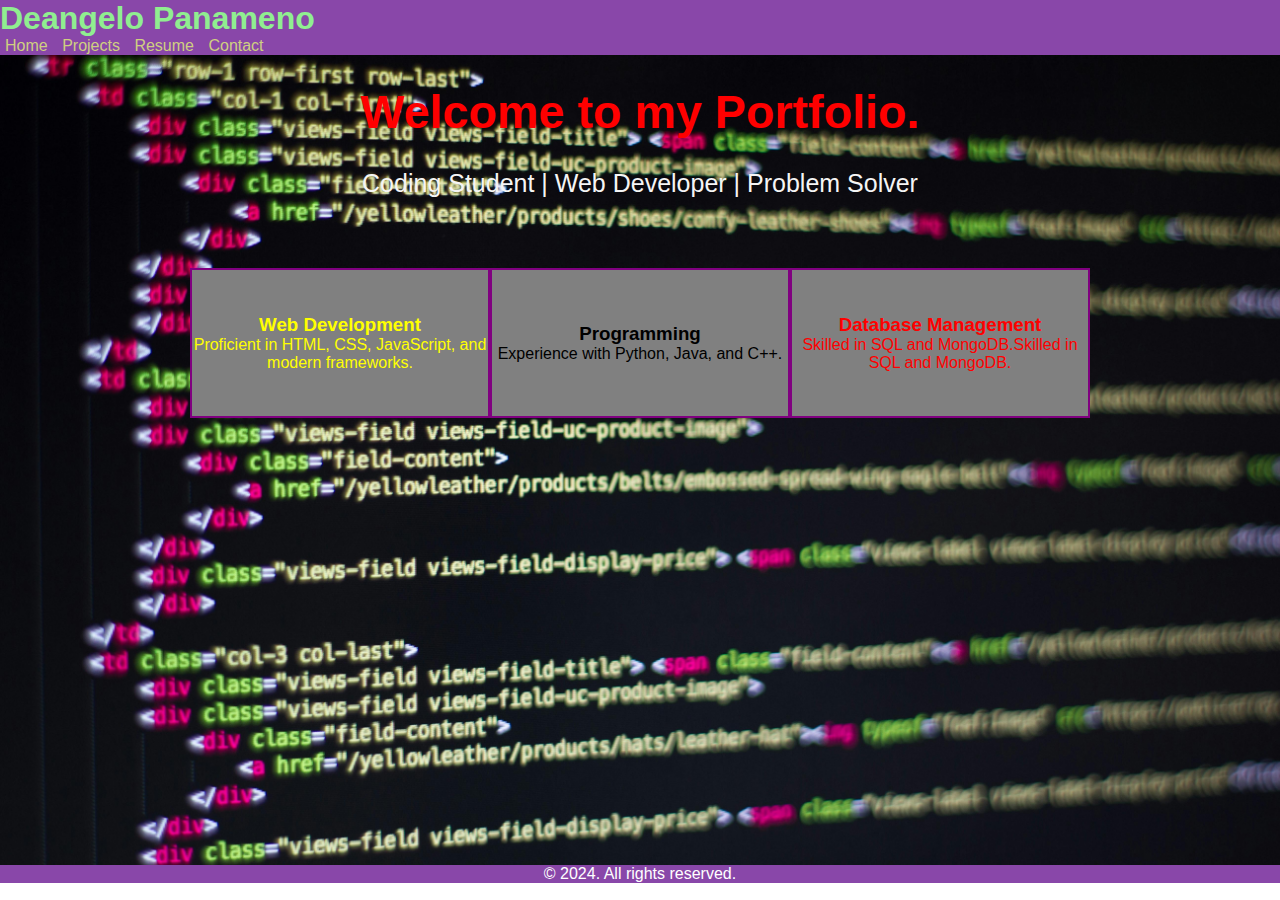
<file: index.html>
<!DOCTYPE html>
<html lang="en">
<head>
    <meta charset="UTF-8">
    <meta http-equiv="X-UA-Compatible" content="IE=edge">
    <meta name="viewport" content="width=device-width, initial-scale=1.0">
    <title>Home page</title>
    <link rel="stylesheet" a href="port.css">
</head>
<body>
    <header>
        <h1>Deangelo Panameno</h1>
        
        <a href="Home.html">Home</a>
        <a href="Projects.html">Projects</a>
        <a href="Resume1.html">Resume</a>
        <a href="Contact.html">Contact</a>
     
    </header>


    <div class="hero">
        <h2>Welcome to my Portfolio.</h2>
        <p>Coding Student | Web Developer | Problem Solver</p>
  
        <div class="cards">
      
          <div class="web">
            <h3><b>Web Development</b></h3>
            <p>Proficient in HTML, CSS, JavaScript, and modern frameworks.</p>
          </div>
  
          <div class="Pro">
            <h3><b>Programming</b></h3>
            <p>Experience with Python, Java, and C++.</p>
          </div>
  
          <div class="Data">
            <h3><b>Database Management</b></h3>
            <p>Skilled in SQL and MongoDB.Skilled in SQL and MongoDB.</p>
          </div>
        </div>
      </div>


   <footer>
    © 2024. All rights reserved.
   </footer>
</body>
</html>
</file>
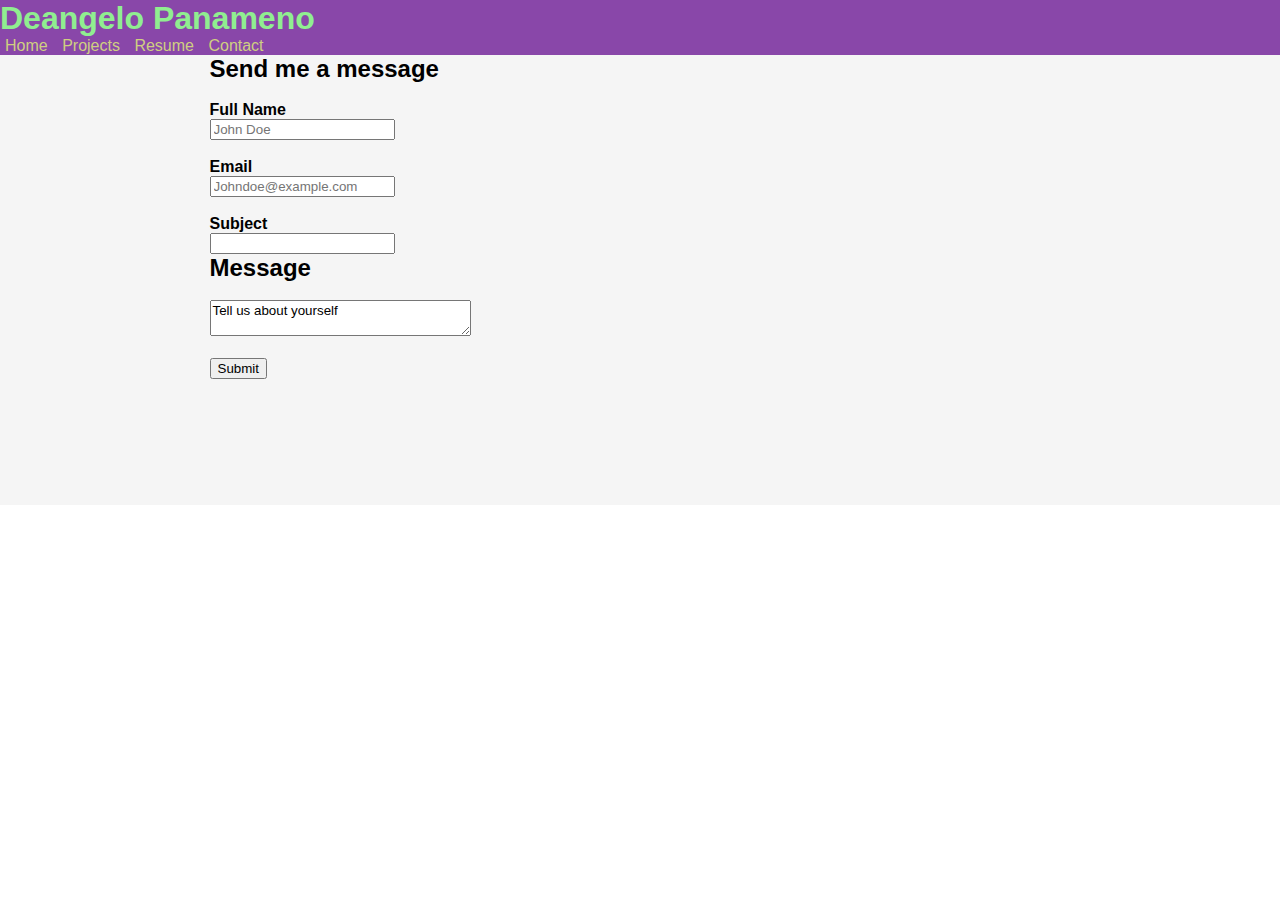
<file: Contact.html>
<!DOCTYPE html>
<html lang="en">
<head>
    <meta charset="UTF-8">
    <meta http-equiv="X-UA-Compatible" content="IE=edge">
    <meta name="viewport" content="width=device-width, initial-scale=1.0">
    <title>Contact</title>
    <link rel="stylesheet" a href="contact.css">
</head>
<body>
    <header>
        <h1>Deangelo Panameno</h1>
        <a href="Home.html">Home</a>
        <a href="Projects.html">Projects</a>
        <a href="Resume1.html">Resume</a>
        <a href="Contact.html">Contact</a>
    </header>

    <div class="contact">
        <form>
    <h2>Send me a message</h2>
    <br>
    <label for="Fname"><b>Full Name</b></label>
            <br>
        <input type="text" id="fname" placeholder="John Doe" required>
        <br>
        <br>
        <label for="addr"><b>Email</b></label>
        <br>
        <input type="text" id="addr" placeholder="Johndoe@example.com" required>
        <br>
        <br>
        <label for="pass"><b>Subject</b></label>
        <br>
        <input type="text" id="pass" required>
            <br>
        <h2>Message</h2>
        <br>
        <textarea name="bio" row="30" cols="30">Tell us about yourself</textarea>
        <br>
        <br>
        <button type="submit" form="form1" value="Submit">Submit</button>
            </form>
        
        <iframe src="https://www.google.com/maps/embed?pb=!1m18!1m12!1m3!1d3325.670925339759!2d-112.29541422400197!3d33.5359404733557!2m3!1f0!2f0!3f0!3m2!1i1024!2i768!4f13.1!3m3!1m2!1s0x872b4104080e38d9%3A0x1fbd2919e78fa444!2sWest-MEC%20-%20Central%20Campus!5e0!3m2!1sen!2sus!4v1734654071367!5m2!1sen!2sus" width="600" height="450" style="border:0;" allowfullscreen="" loading="lazy" referrerpolicy="no-referrer-when-downgrade">Here I am.</iframe>
        </div>
</body>
</html>
</file>
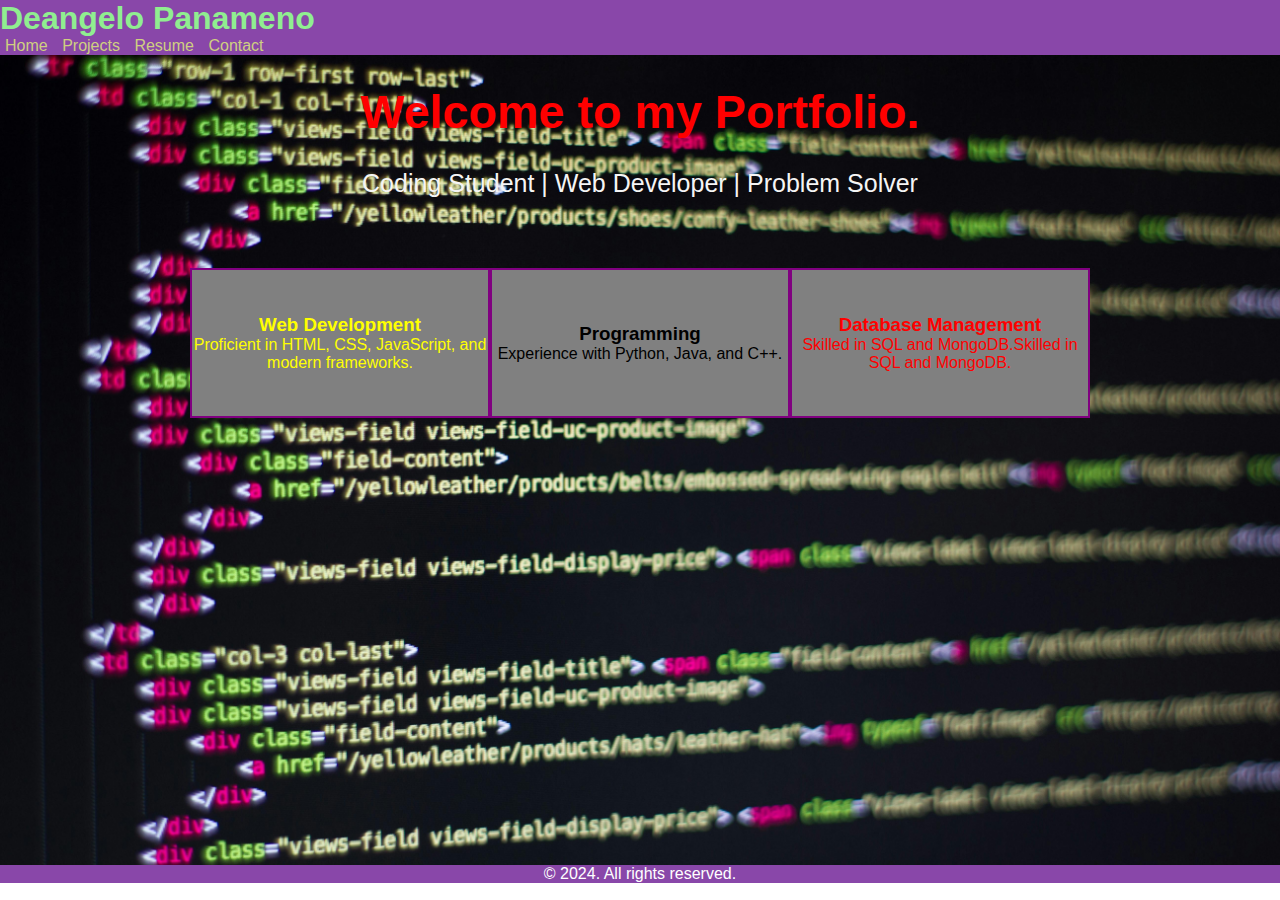
<file: port.html>
<!DOCTYPE html>
<html lang="en">
  <head>
    <meta charset="UTF-8" />
    <meta http-equiv="X-UA-Compatible" content="IE=edge" />
    <meta name="viewport" content="width=device-width, initial-scale=1.0" />
    <title>Portfolio</title>
    <link rel="stylesheet" a href="port.css" />
  </head>
  <body>
    <header>
      <h1>Deangelo Panameno</h1>

      <a href="Home.html">Home</a>
      <a href="Projects.html">Projects</a>
      <a href="Resume1.html">Resume</a>
      <a href="Contact.html">Contact</a>
    </header>

    <div class="hero">
      <h2>Welcome to my Portfolio.</h2>
      <p>Coding Student | Web Developer | Problem Solver</p>

      <div class="cards">
    
        <div class="web">
          <h3><b>Web Development</b></h3>
          <p>Proficient in HTML, CSS, JavaScript, and modern frameworks.</p>
        </div>

        <div class="Pro">
          <h3><b>Programming</b></h3>
          <p>Experience with Python, Java, and C++.</p>
        </div>

        <div class="Data">
          <h3><b>Database Management</b></h3>
          <p>Skilled in SQL and MongoDB.Skilled in SQL and MongoDB.</p>
        </div>
      </div>
    </div>

    <footer>© 2024. All rights reserved.</footer>
  </body>
</html>
</file>
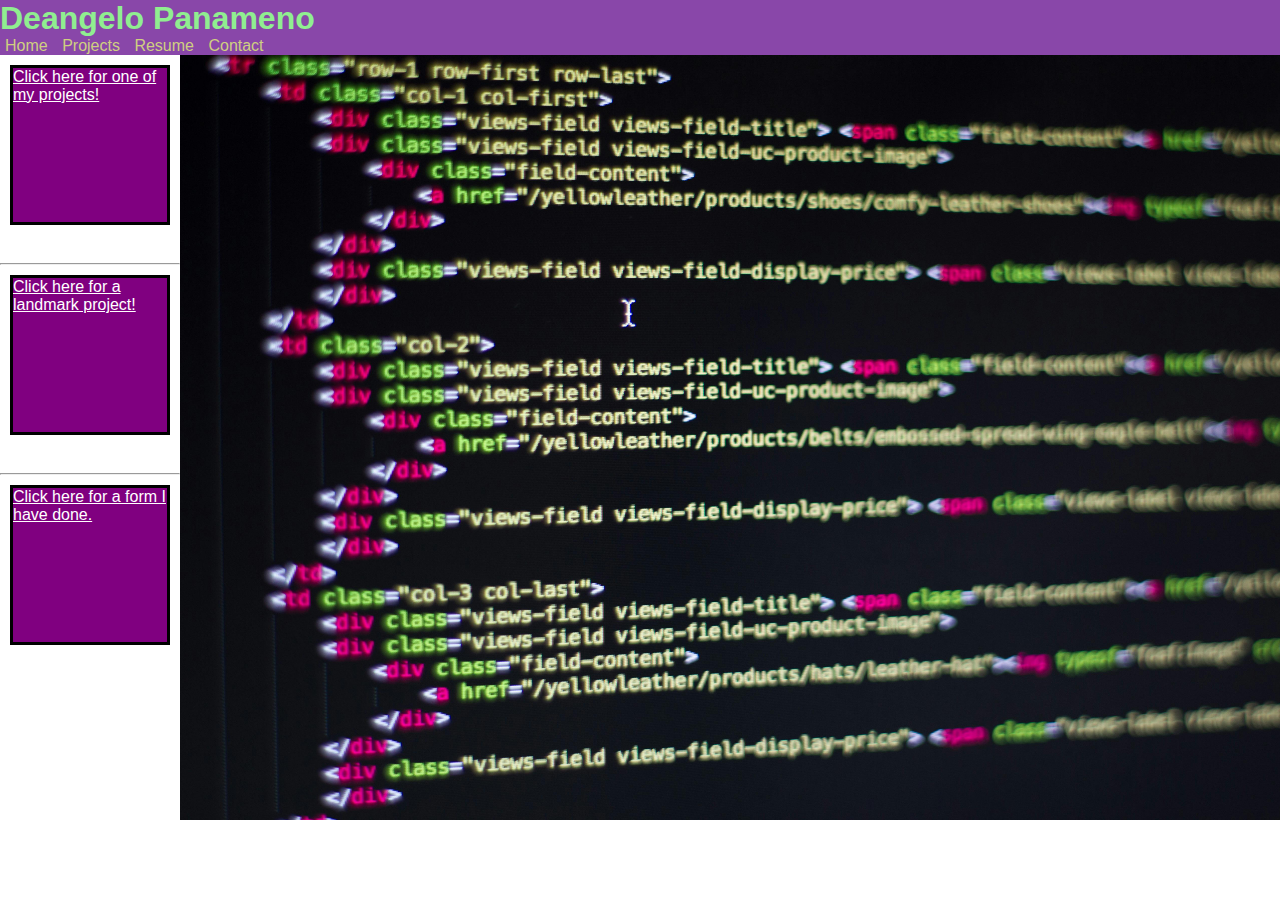
<file: Projects.html>
<!DOCTYPE html>
<html lang="en">
<head>
    <meta charset="UTF-8">
    <meta http-equiv="X-UA-Compatible" content="IE=edge">
    <meta name="viewport" content="width=device-width, initial-scale=1.0">
    <title>Project</title>
    <link rel="stylesheet" a href="project.css" />
</head>
<body>
    <header>
        <h1>Deangelo Panameno</h1>
        <a href="Home.html">Home</a>
        <a href="Projects.html">Projects</a>
        <a href="Resume1.html">Resume</a>
        <a href="Contact.html">Contact</a>
    </header>

    <main>
        <section>
            <div class="pro1">
                <a href="projects/club runs/clubrun.html">Click here for one of my projects!</a>
            </div>
            <br>
            <hr>
        
            <div class="pro2">
        <a href="projects/locations/landmarks.html">Click here for a landmark project!</a>
            </div>
            <br>
            <hr>
        
            <div class="pro3">
            <a href="projects/simpleform.html">Click here for a form I have done.</a>
            </div>
        </section>

        <section>
            <img src="./pexel.jpg" alt="">
        </section>
    </main>
    
   
</body>
</html>
</file>
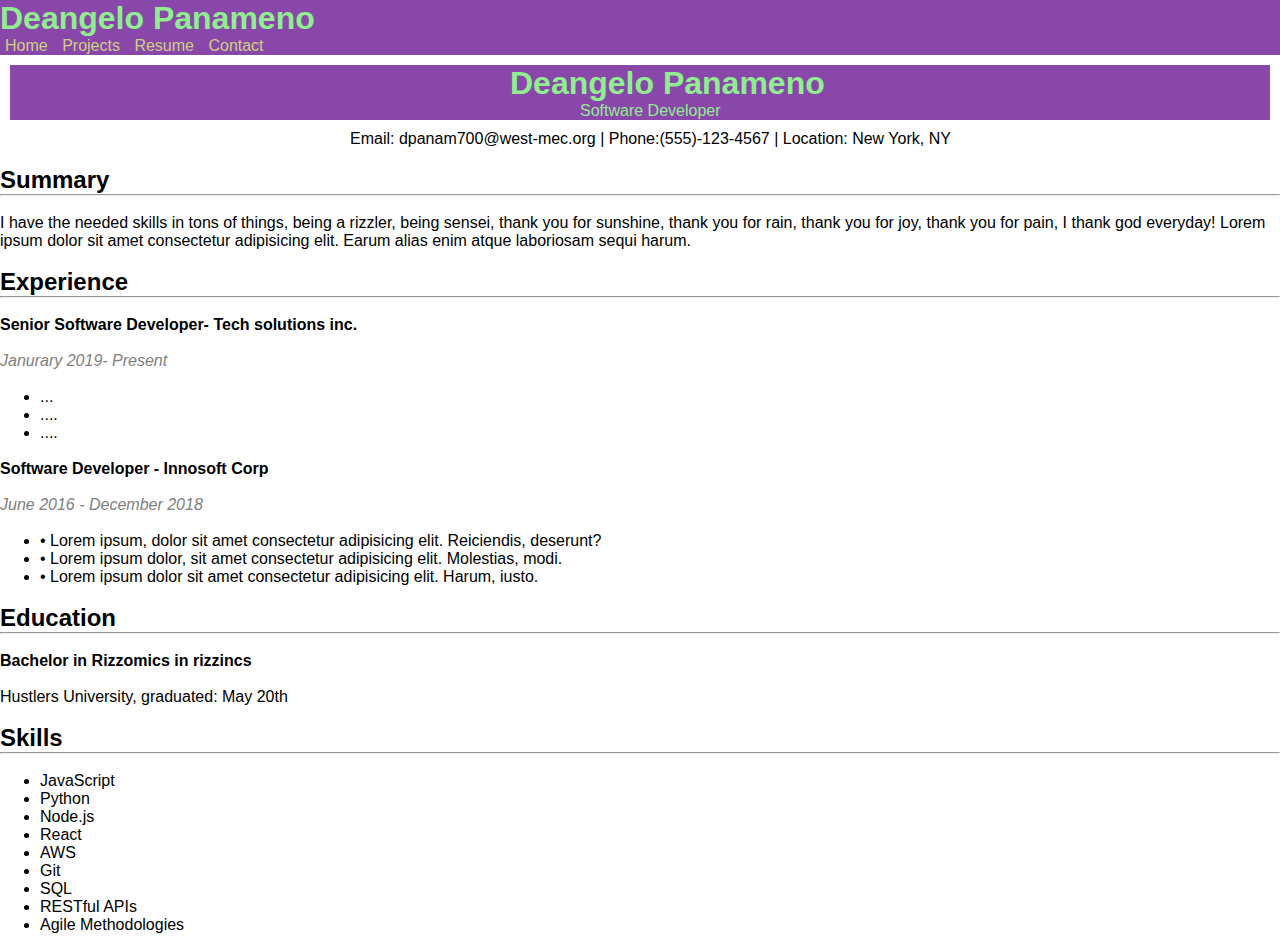
<file: Resume1.html>
<!DOCTYPE html>
<html lang="en">
<head>
    <meta charset="UTF-8">
    <meta http-equiv="X-UA-Compatible" content="IE=edge">
    <meta name="viewport" content="width=device-width, initial-scale=1.0">
    <title>Resume</title>
    <link rel="stylesheet" a href="resume3.css">
</head>
<body>  
    <header>
        <h1>Deangelo Panameno</h1>
  
        <a href="Home.html">Home</a>
        <a href="Projects.html">Projects</a>
        <a href="Resume1.html">Resume</a>
        <a href="Contact.html">Contact</a>
      </header>
    <div class="container">
        <header class="head">
            <h1>Deangelo Panameno</h1>
            <p class="software">Software Developer</p>
        </header>
        <section class="contact-info">
            <p>Email: dpanam700@west-mec.org | Phone:(555)-123-4567 | Location: New York, NY </p>
        </section>
        <br>
        <section>
            <h2>Summary</h2>
            <hr>
            <br>
            <p>I have the needed skills in tons of things, being a rizzler, being sensei, thank you for sunshine, thank you for rain, thank you for joy, thank you for pain, I thank god everyday! Lorem ipsum dolor sit amet consectetur adipisicing elit. Earum alias enim atque laboriosam sequi harum.</p>
        </section>
        <br>
        <section>
            <h2>Experience</h2>
            <hr>
            <br>
            <p class="job-title">
               <b> Senior Software Developer- Tech solutions inc.</b>
            </p>
            <br>
            <p class="job-date">
                Janurary 2019- Present
            </p>
            <br>
            <div class="job">
                <ul>
                    <li>...</li>
                    <li>....</li>
                    <li>....</li>
                </ul>
            </div>
            <br>
            <p class="job-title">
                <b>Software Developer - Innosoft Corp</b>
            </p>
            <br>
            <p class="job-date">
                June 2016 - December 2018
            </p>
            <br>
            <div class="job">
                <ul>
                    <li>• Lorem ipsum, dolor sit amet consectetur adipisicing elit. Reiciendis, deserunt?</li>
                    <li>• Lorem ipsum dolor, sit amet consectetur adipisicing elit. Molestias, modi.</li>
                    <li>• Lorem ipsum dolor sit amet consectetur adipisicing elit. Harum, iusto.</li>
                </ul>
            </div>
        </section>
        <br>
        <section>
            <h2>Education</h2>
            <hr>
            <br>
            <p><b>Bachelor in Rizzomics in rizzincs</b></p>
            <br>
            <p>Hustlers University, graduated: May 20th</p>
        </section>
        <br>
        <section>
            <h2>Skills</h2>
            <hr>
            <br>
            <ul class="skill-list">
                <li>JavaScript</li>
                <li>Python</li>
                <li>Node.js</li>
                <li>React</li>
                <li>AWS</li>
                <li>Git</li>
                <li>SQL</li>
                <li>RESTful APIs</li>
                <li>Agile Methodologies</li>
            </ul>

        </section>
        <br>
    </div>
</body>
</html>
</file>
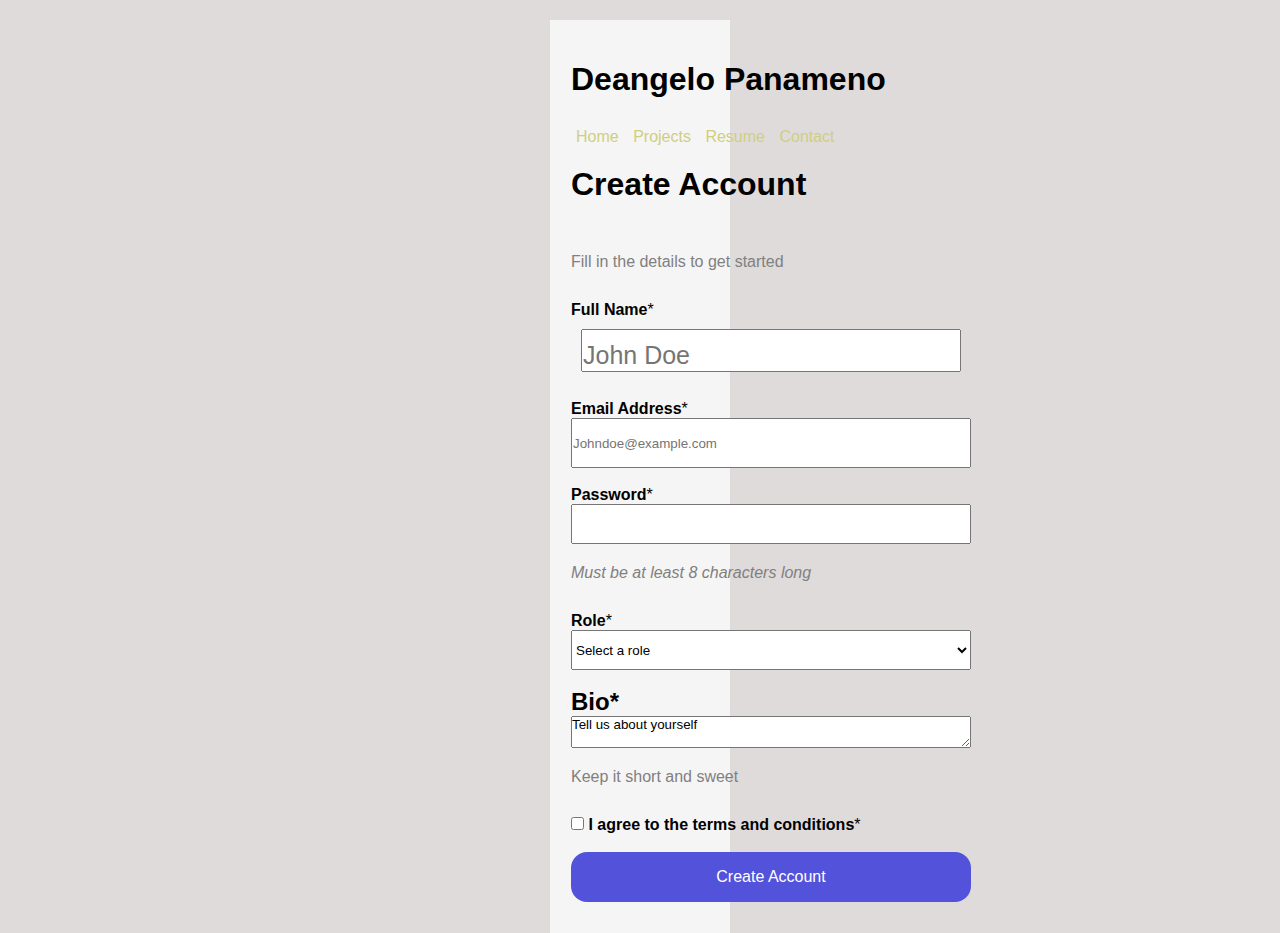
<file: projects/simpleform.html>
<!DOCTYPE html>
<html lang="en">
<head>
    <meta charset="UTF-8">
    <meta http-equiv="X-UA-Compatible" content="IE=edge">
    <meta name="viewport" content="width=device-width, initial-scale=1.0">
    <link rel="stylesheet" href="simpleform.css">
    <title>Create account</title>
</head>
<body>
    <div class="container">
        <header>
            <h1>Deangelo Panameno</h1>
            
            <a href="index.html">Home</a>
        <a href="Projects.html">Projects</a>
        <a href="Resume1.html">Resume</a>
        <a href="Contact.html">Contact</a>
         
        </header>
        <header>
            <h1>Create Account</h1>
            <p>Fill in the details to get started</p>
        </header>
        <label for="Fname"><b>Full Name</b>*</label>
        <input type="text" id="fname" placeholder="John Doe" required>
        <br>
        <label for="addr"><b>Email Address</b>*</label>
        <input type="text" id="addr" placeholder="Johndoe@example.com" required>
        <br>
        <label for="pass"><b>Password</b>*</label>
        <input type="text" id="pass" required>
        <p><i>Must be at least 8 characters long</i></p>
    
        <label for="role"><b>Role</b>*</label>
        <select id="role" name="role">
            <option value="" >Select a role</option>
            <option value="1" >1</optionvalue>
            <option value="2" >2</optionvalue>
            <option value="3" >3</optionvalue>
            <option value="4" >Other</optionvalue>
        </select>
        <br>
        <h2>Bio*</h2>
        <textarea name="bio" row="30" cols="30">Tell us about yourself</textarea>
        <p>Keep it short and sweet</p>
       
        <div class="terms">
        <input type="checkbox" id="term" name="term" value="term">
        
        <label for="term"><b>I agree to the terms and conditions</b>*</label>
        </div>
        <br>

        <div class="create">
            Create Account
        </div>
    </div>
</body>
</html>
</file>
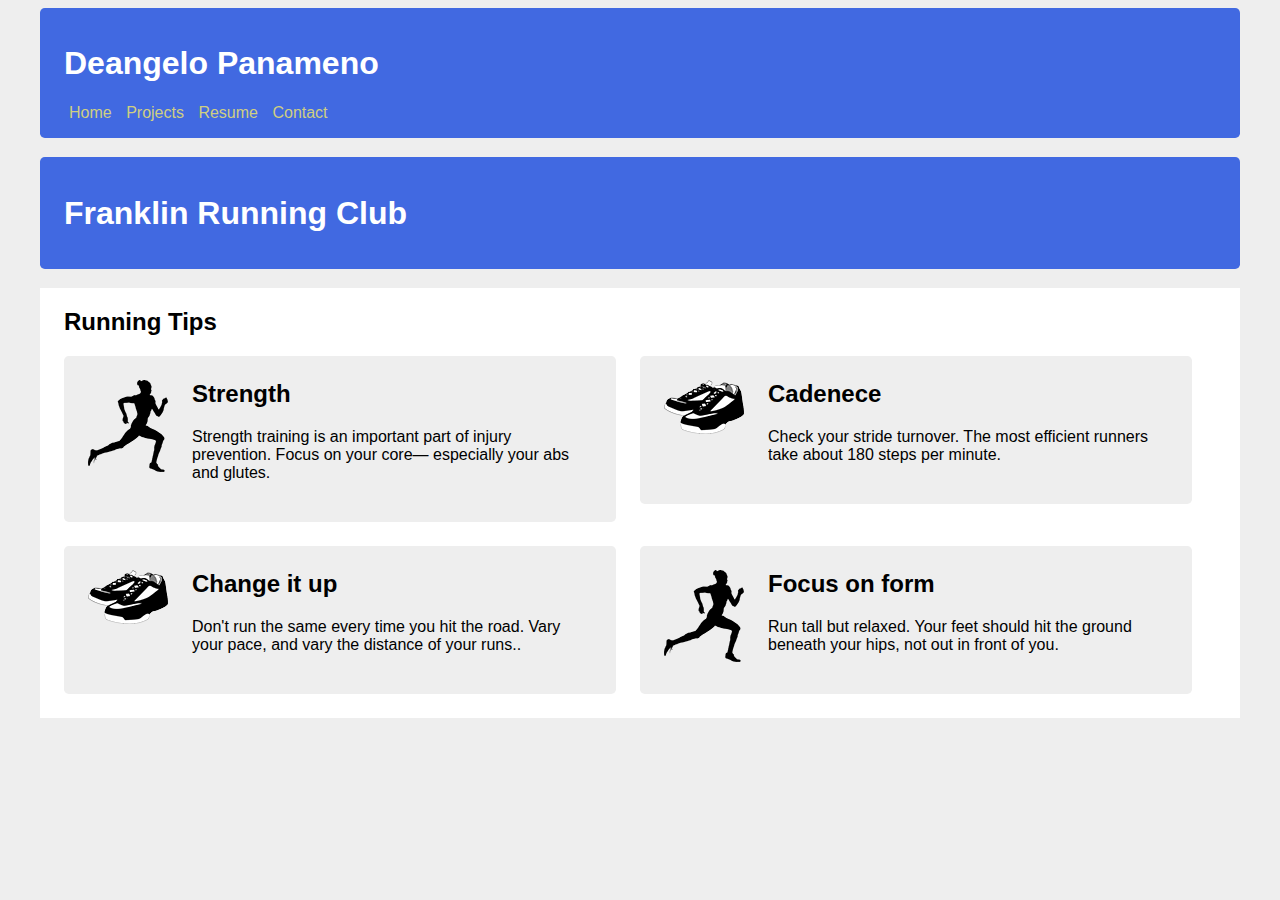
<file: projects/club runs/clubrun.html>
<!DOCTYPE html>
<html lang="en">
<head>
    <meta charset="UTF-8">
    <meta name="viewport" content="width=device-width, initial-scale=1.0">
    <title>Running Club- Practice CSS Floats</title>
    <link rel="stylesheet" href="clubrun.css">
</head>
<body>
    <div class="container">
        <header>
            <h1>Deangelo Panameno</h1>
            
            <a href="/Home.html">Home</a>
            <a href="/Projects.html">Projects</a>
            <a href="/Resume.html">Resume</a>
            <a href="/Contact.html">Contact</a>
         
        </header>
        <header>
            <h1>Franklin Running Club</h1>
        </header>

        <main class="sub-container clearfix">
            <h2>Running Tips</h2>
        <div>
            <div class="media">
                <img class="media-image" src="runner.png" alt="runner">
                <div class="media-body">
                    <h2>Strength</h2>
                    <p>Strength training is an important part of injury prevention. Focus on your core— especially your abs and glutes.</p>
                </div>
               
            </div>

          
            <div class="media">
                <img class="media-image" src="shoes.png" alt="shoes">
                <div class="media-body">
                    <h2>Cadenece</h2>
                    <p>Check your stride turnover. The most efficient runners take about 180 steps per minute.</p>
                </div>
            </div>


            <div class="media">
                <img class="media-image" src="shoes.png" alt="shoes">
                <div class="media-body">
                    <h2>Change it up</h2>
                    <p>Don't run the same every time you hit the road. Vary your pace, and vary the distance of your runs..</p>
                 </div>
            </div>

        <div class="media">
            <img class="media-image" src="runner.png" alt="runner">
            <div class="media-body">
                <h2>Focus on form</h2>
                <p>Run tall but relaxed. Your feet should hit the ground beneath your hips, not out in front of you.</p>
            </div>
           
        </div>

    </div>





       
    </main>

</div>
</body>
</html>
</file>
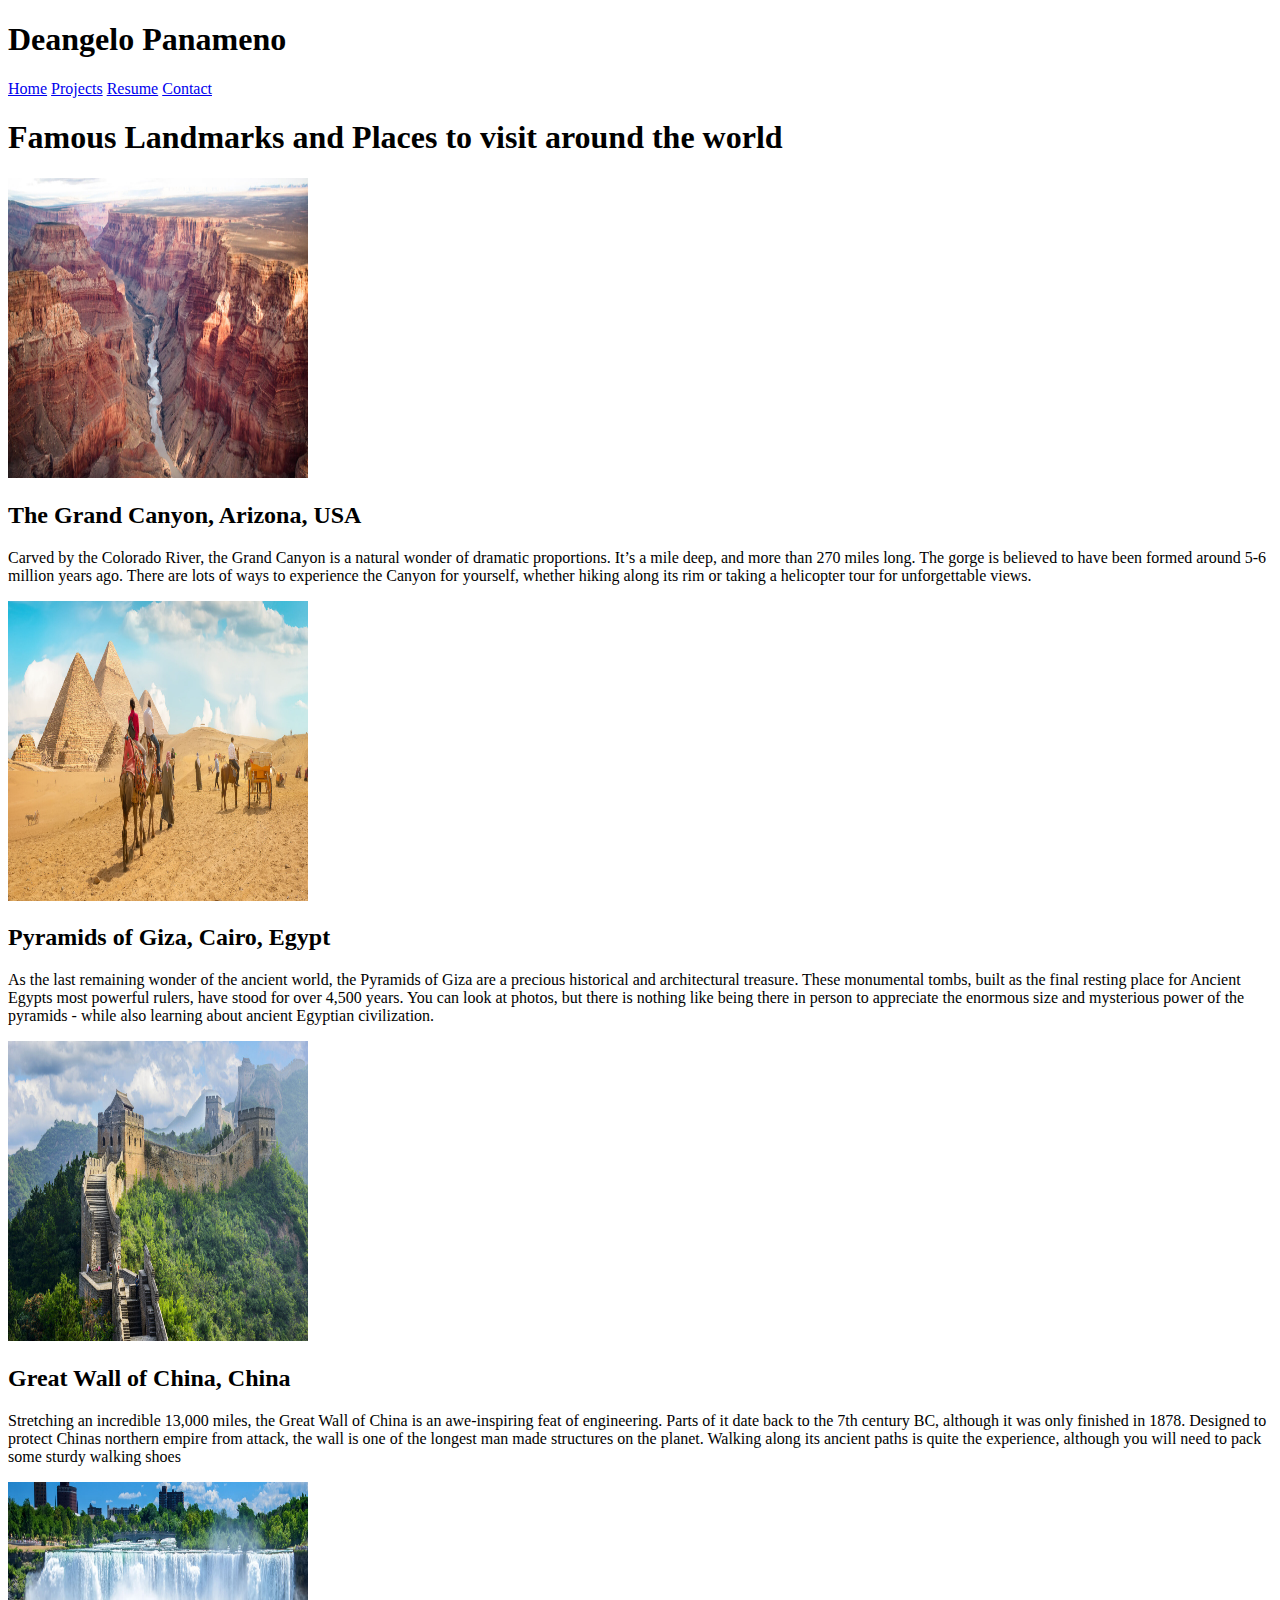
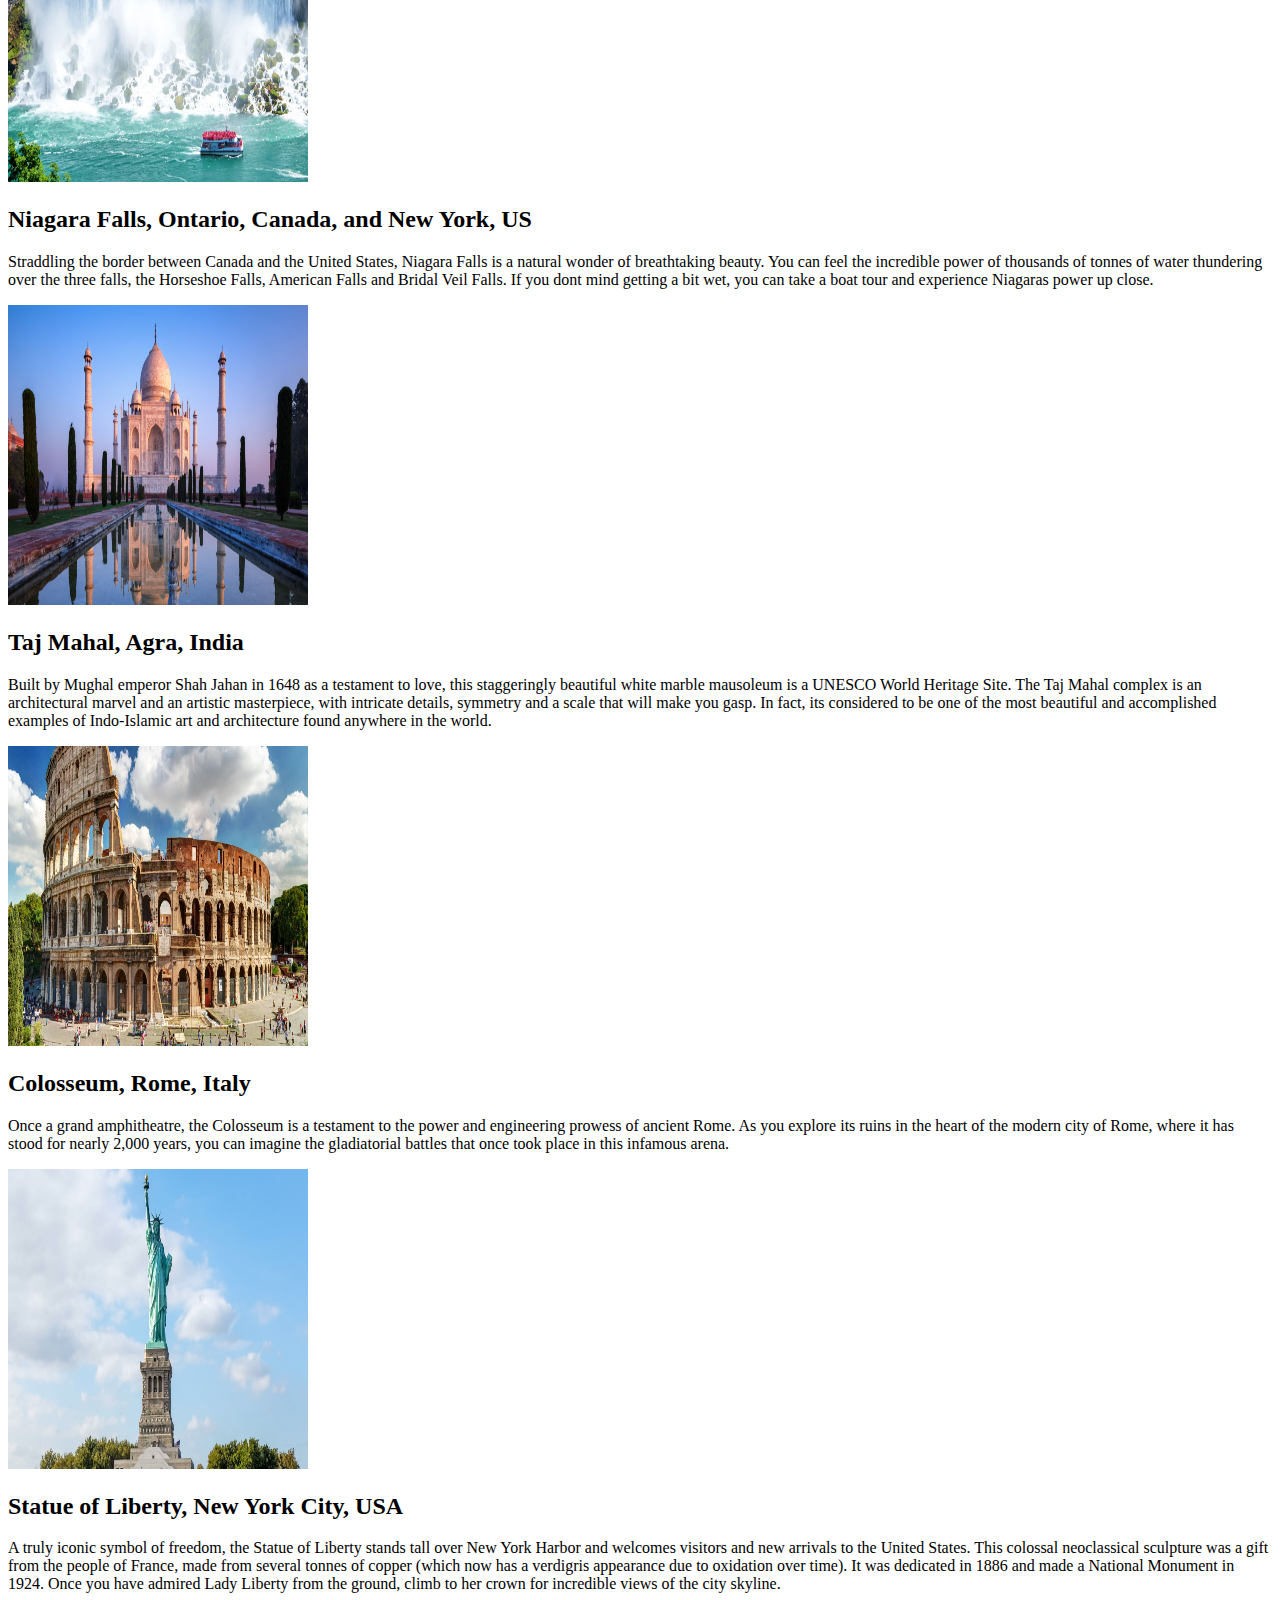
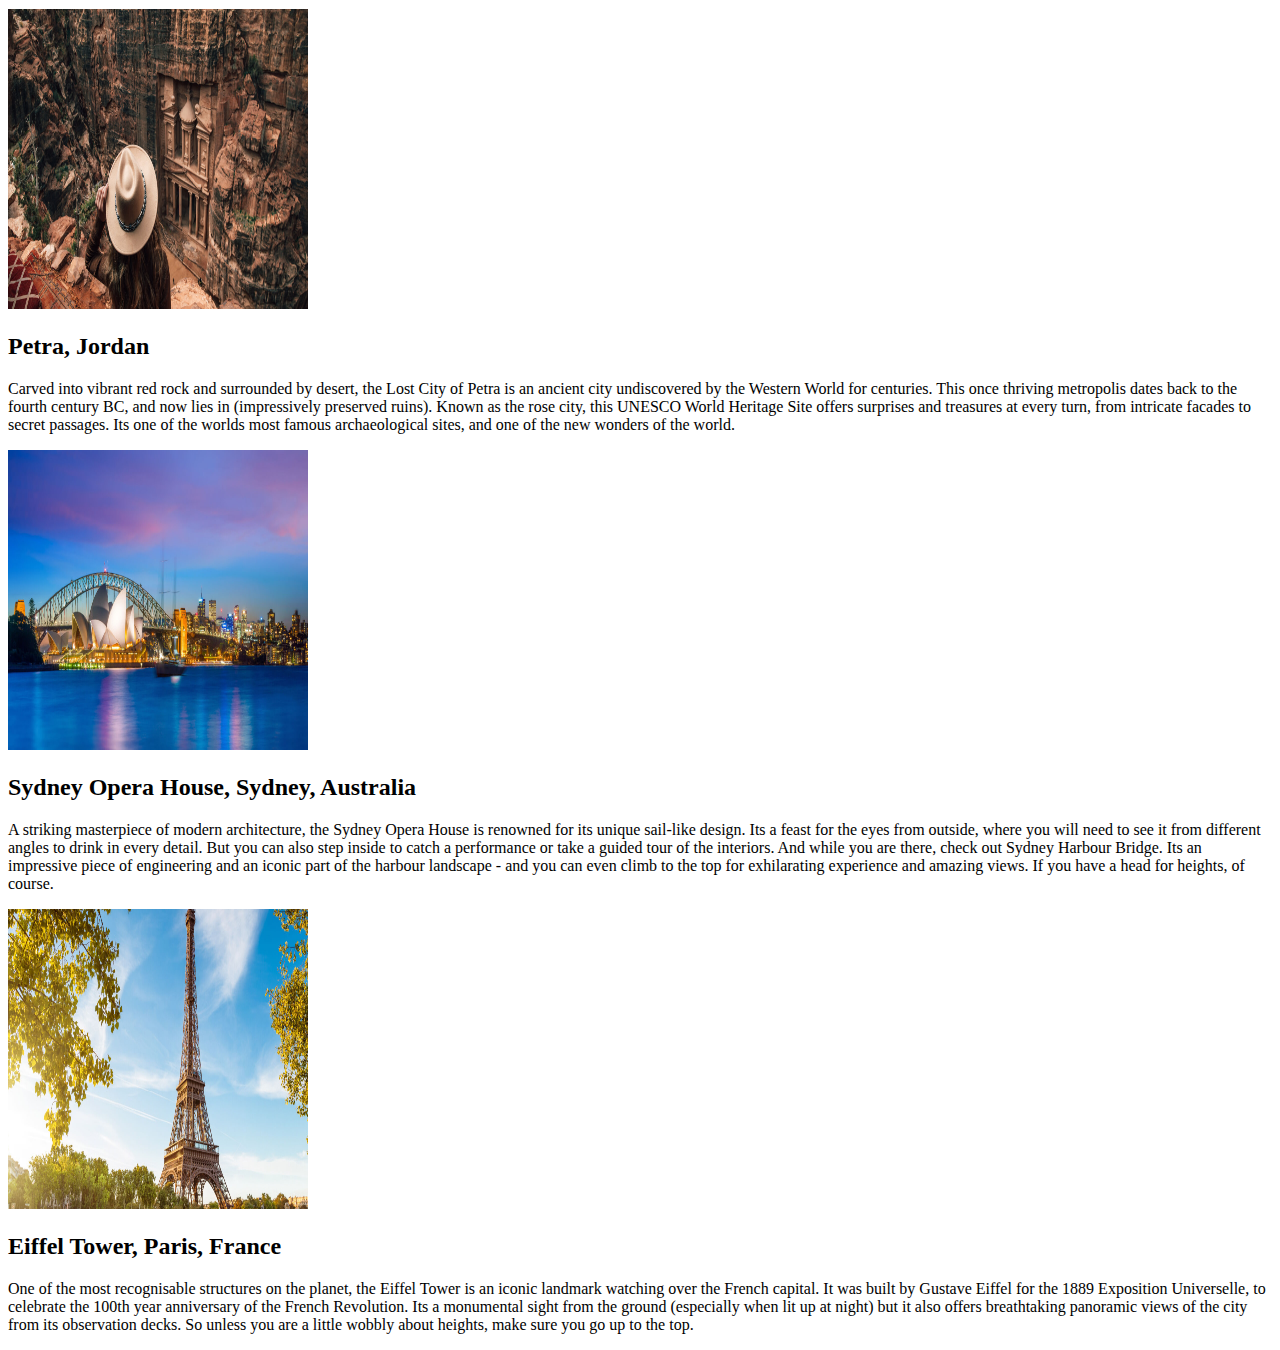
<file: projects/locations/landmarks.html>
<!DOCTYPE html>
<html lang="en">
<head>
    <meta charset="UTF-8">
    <meta http-equiv="X-UA-Compatible" content="IE=edge">
    <meta name="viewport" content="width=device-width, initial-scale=1.0">
    <title>landmark</title>
    <link rel="landmark" href="landmark.css">
   
</head>
<body>
    <div class="container">
        <header>
            <h1>Deangelo Panameno</h1>
            
            <a href="/Home.html">Home</a>
            <a href="/Projects.html">Projects</a>
            <a href="/Resume.html">Resume</a>
            <a href="/Contact.html">Contact</a>
         
        </header>
        <header>
            <h1>Famous Landmarks and Places to visit around the world</h1>
        </header>
   
    <main class="main">
        <!--First image/ Arizona-->
        <div class="az">
            <img class="az-image" src="Arizona.jpg" width="300px" height="300px" alt="Arizona">
            <div class="media-body">
                <h2>The Grand Canyon, Arizona, USA</h2>
                <p>Carved by the Colorado River, the Grand Canyon is a natural wonder of dramatic proportions. It’s a mile deep, and more than 270 miles long. The gorge is believed to have been formed around 5-6 million years ago.

                    There are lots of ways to experience the Canyon for yourself, whether hiking along its rim or taking a helicopter tour for unforgettable views.</p>
            </div>
         
            
        </div>
        
        <!--second image/Cairo-->
        <div class="az">
            <img  class="az-image" src="Cairo.jpg"  width="300px" height="300px" alt="Arizona">
            <div class="media-body">
                <h2>Pyramids of Giza, Cairo, Egypt</h2>
                <p>As the last remaining wonder of the ancient world, the Pyramids of Giza are a precious historical and architectural treasure. These monumental tombs, built as the final resting place for Ancient Egypts most powerful rulers, have stood for over 4,500 years.

                    You can look at photos, but there is nothing like being there in person to appreciate the enormous size and mysterious power of the pyramids - while also learning about ancient Egyptian civilization.</p>
            </div>
            
            

        </div>
    
        <!--Third image/China-->
        <div class="az">
            <img class="az-image" src="china.jpg" width="300px" height="300px" alt="Arizona">
            <div>
                <h2>Great Wall of China, China</h2>
                <p>Stretching an incredible 13,000 miles, the Great Wall of China is an awe-inspiring feat of engineering. Parts of it date back to the 7th century BC, although it was only finished in 1878.

                Designed to protect Chinas northern empire from attack, the wall is one of the longest man made structures on the planet. Walking along its ancient paths is quite the experience, although you will need to pack some sturdy walking shoes</p>

            </div>
             
        </div>
    
        <!--Fourth image/ falls-->
        <div class="az">
        <img  class="az-image" img src="falls.jpg" width="300px" height="300px" alt="Arizona">
            <h2>Niagara Falls, Ontario, Canada, and New York, US</h2>
            <p>Straddling the border between Canada and the United States, Niagara Falls is a natural wonder of breathtaking beauty. You can feel the incredible power of thousands of tonnes of water thundering over the three falls, the Horseshoe Falls, American Falls and Bridal Veil Falls. If you dont mind getting a bit wet, you can take a boat tour and experience Niagaras power up close.</p>

        </div>
    
    <!--Fifth image/India-->
    <div class="az">
        <img class= "az-image" img src= "india.jpg" width="300px" height="300px" alt="Arizona">
        <h2>Taj Mahal, Agra, India</h2>
        <p>Built by Mughal emperor Shah Jahan in 1648 as a testament to love, this staggeringly beautiful white marble mausoleum is a UNESCO World Heritage Site.

            The Taj Mahal complex is an architectural marvel and an artistic masterpiece, with intricate details, symmetry and a scale that will make you gasp. In fact, its considered to be one of the most beautiful and accomplished examples of Indo-Islamic art and architecture found anywhere in the world.</p>
    </div>
   
    <!--sixth image/Italy-->
    <div class="az">
        <img class="az-image" img src="Italy.jpg" width="300px" height="300px" alt="Arizona">
        <h2>Colosseum, Rome, Italy</h2>
        <p>Once a grand amphitheatre, the Colosseum is a testament to the power and engineering prowess of ancient Rome. As you explore its ruins in the heart of the modern city of Rome, where it has stood for nearly 2,000 years, you can imagine the gladiatorial battles that once took place in this infamous arena.</p>

    </div>
    
    <!--seventh image/ Liberty-->
    <div class="az">
        <img class="az-image" img src="Liberty.jpg" width="300px" height="300px" alt="Arizona">
        <h2>Statue of Liberty, New York City, USA</h2>
        <p>A truly iconic symbol of freedom, the Statue of Liberty stands tall over New York Harbor and welcomes visitors and new arrivals to the United States.

            This colossal neoclassical sculpture was a gift from the people of France, made from several tonnes of copper (which now has a verdigris appearance due to oxidation over time). It was dedicated in 1886 and made a National Monument in 1924.
            
            Once you have admired Lady Liberty from the ground, climb to her crown for incredible views of the city skyline.</p>
    </div>
    
    <!--eighth image/petra-->
    <div class="az">
        <img class="az-image" img src="petra.jpg" width="300px" height="300px" alt="Arizona">
        <H2>Petra, Jordan</H2>
        <p>Carved into vibrant red rock and surrounded by desert, the Lost City of Petra is an ancient city undiscovered by the Western World for centuries. This once thriving metropolis dates back to the fourth century BC, and now lies in (impressively preserved ruins).

            Known as the rose city, this UNESCO World Heritage Site offers surprises and treasures at every turn, from intricate facades to secret passages. Its one of the worlds most famous archaeological sites, and one of the new wonders of the world.</p>

    </div>
   
    <!--ninth image/Sydney-->
    <div class="az">
        <img class="az-image" img src="Sydney.jpg" width="300px" height="300px" alt="Arizona">
        <h2>Sydney Opera House, Sydney, Australia</h2>
        <p>A striking masterpiece of modern architecture, the Sydney Opera House is renowned for its unique sail-like design. Its a feast for the eyes from outside, where you will need to see it from different angles to drink in every detail. But you can also step inside to catch a performance or take a guided tour of the interiors.

            And while you are there, check out Sydney Harbour Bridge. Its an impressive piece of engineering and an iconic part of the harbour landscape - and you can even climb to the top for exhilarating experience and amazing views. If you have a head for heights, of course.</p>

    </div>
   
    <!--tenth image/tower-->
    <div class="az">
        <img class="az-image" img src="tower.jpg" width="300px" height="300px" alt="Arizona">
        <h2> Eiffel Tower, Paris, France</h2>
        <p>One of the most recognisable structures on the planet, the Eiffel Tower is an iconic landmark watching over the French capital. It was built by Gustave Eiffel for the 1889 Exposition Universelle, to celebrate the 100th year anniversary of the French Revolution.

            Its a monumental sight from the ground (especially when lit up at night) but it also offers breathtaking panoramic views of the city from its observation decks. So unless you are a little wobbly about heights, make sure you go up to the top.</p>

    </div>
    </main>
    </div>
</body>
</html>
</file>
<file: port.css>
*{
    box-sizing: border-box;
    font-family: 'Segoe UI', Tahoma, Geneva, Verdana, sans-serif;
    margin:0;
}
body{
    height: 100vh;
}
a{
    list-style-type: none;
    text-decoration: none;
    color:rgb(207, 207, 129);
    padding:5px;
}

header{
    background-color:#8947A9;

}
header, h1{
    color: lightgreen;
}
h2{
    font-size:35pt;
    padding:30px;
}
h2+p{
    color:whitesmoke;
    font-size:25px;
}


.hero{
    text-align:center;
    color:red;
    background-image: url('pexel.jpg');
    background-size:cover;
    object-fit:none;
    height:90%; 
    width:100%;
    
}

footer{
    text-align: center;
    background-color:#8947A9;
    color: white;
}

.cards{
    display: flex;
    justify-content: center;
    margin-top:70px;
}

.web{
background-color:grey;
color:yellow;
border: 2px solid purple;
height:150px;
width:300px;
align-content:center;
}

.Pro{
background-color:grey;
color:black;
border: 2px solid purple;
height:150px;
width:300px;
align-content:center;
}

.Data{
background-color:grey;
color:red;
border: 2px solid purple;
height:150px;
width:300px;
align-content:center;
}
</file>
<file: contact.css>
*{
    box-sizing: border-box;
    font-family: 'Segoe UI', Tahoma, Geneva, Verdana, sans-serif;
    margin:0;
}
body{
    height: 100vh;
}
a{
    list-style-type: none;
    text-decoration: none;
    color:rgb(207, 207, 129);
    padding:5px;
}

header{
    background-color:#8947A9;
}
header, h1{
    color: lightgreen;
}

.contact{
    background-color:whitesmoke;
    box-shadow:1;
display:flex;
justify-content: center;
}
</file>
<file: project.css>
*{
    box-sizing: border-box;
    font-family: 'Segoe UI', Tahoma, Geneva, Verdana, sans-serif;
    margin:0;
}
body{
    height: 100vh;
}
header{
    background-color:#8947A9;

}
header a{
    list-style-type: none;
    text-decoration: none;
    color:rgb(207, 207, 129);
    padding:5px;
}
header{
    color: lightgreen;
}

main{
    display: grid;
    grid-template-columns: 1fr 1fr;
   
}

section img {
    height: 765px;
    width: 1300px;
}



.pro1 a{
    border: 3px solid black;
    background-color: purple;
    color: white;
    height: 10rem;
    width: 10rem;
    list-style-type: none;
    margin: 10px;
    margin-bottom: 20px;
    display: block;
}

.pro2 a{
    border: 3px solid black;
    background-color: purple;
    color: white;
    height: 10rem;
    width: 10rem;
    list-style-type: none;
    margin: 10px;
    margin-bottom: 20px;
    display: block;
}

.pro3 a{
    border: 3px solid black;
    background-color: purple;
    color: white;
    height: 10rem;
    width: 10rem;
    list-style-type: none;
    margin: 10px;
    margin-bottom: 20px;
    display: block;
}

a:hover{
    color:green;
}
</file>
<file: resume3.css>
*{
  box-sizing: border-box;
  font-family: 'Segoe UI', Tahoma, Geneva, Verdana, sans-serif;
  margin:0;
}
body{
  height: 100vh;
}
a{
  list-style-type: none;
  text-decoration: none;
  color:rgb(207, 207, 129);
  padding:5px;
}

header{
  background-color:#8947A9;
}
header, h1{
  color: lightgreen;
}
.head{
  margin:10px;
  padding-left:500px;
  
}
.contact-info{
padding-left:350px;
}
.software{
padding-left:70px;
}
.job-date{
color:grey;
font-style:italic;
}
</file>
<file: projects/simpleform.css>
*{
    box-sizing: border-box;
    font-family:'Segoe UI', Tahoma, Geneva, Verdana, sans-serif;
    margin: 0;
    padding: 0;
}
body{
    background-color:rgb(223, 219, 219);
}

header a{
    list-style-type: none;
    text-decoration: none;
    color:rgb(207, 207, 129);
    padding:5px;
}
.container{
   margin-left:550px;
   margin-right:550px;
   border: 1px solid rgba(245, 245, 245, 0.773);
   background-color:whitesmoke;
   padding:20px;
   display:grid;
}
.container, h1 ,p{
    margin-top:20px;
    padding-bottom:30px;
    
}
#fname{
    width:380px;
    margin:10px;
    padding-top:10px;
    text-align:left;
    font-size:25px;
}
#addr{
    height:50px;
    width:400px;
}
#pass{
    height:40px;
    
}
.pass, p{
    color:grey;
    
}
#role{
    height:40px;
}
.create{
    background-color:rgb(82, 82, 219);
    color:white;
    height:50px;
    text-align:center;
    padding:1em;
    border-radius:1em;
}
</file>
<file: projects/club runs/clubrun.css>
:root{
    box-sizing: border-box;
}

*,
::before,
::after{
    box-sizing: inherit;
}

a{
    list-style-type: none;
    text-decoration: none;
    color:rgb(207, 207, 129);
    padding:5px;
}

body{
    font-family:Arial, Helvetica, sans-serif;
    background: #eee;
}

body * + *{
    margin-top:1.2em; 
}
.container{
    max-width:1200px;
    margin:0 auto;
    
}
header a{
    list-style-type: none;
    text-decoration: none;
    color:rgb(207, 207, 129);
    padding:5px;
}

header{
    background-color:royalblue;
    color:white;
    padding: 1em 1.5em;
    border-radius:0.3em;
    margin-bottom:.5em;
}

.sub-container{
    background: white;
    padding:0em 1.5em;
    
}

.media{
    
    margin:0 1.5em 1.5em 0;
    max-width:calc(50% - 1.5em);
    float:left;
    background: #eee;
    padding:1.5em;
    border-radius: 0.3em;
}

.media-image{
    float:left;
    margin-right: 1.5em;

}

.media-body h2{
    margin-top:0;
}

.media-body {
    overflow: auto;
    margin-top:0;
}
.media:nth-child(odd) {
    clear: left;
  }
.clearfix::before,
.clearfix::after{
    display:table;
    content:" ";
  
}

.clearfix::after{
    clear:both;
}
</file>
<file: projects/locations/landmark.css>
/* :root{
        box-sizing: border-box;
        background-color:lightgrey;
    } */

    *{
        box-sizing: border-box;
        font-family: 'Segoe UI', Tahoma, Geneva, Verdana, sans-serif;
        margin:0;
    }
    body{
        height: 100vh;
        font-family: Arial, Helvetica, sans-serif;
    }

    header a{
        list-style-type: none;
        text-decoration: none;
        color:rgb(207, 207, 129);
        padding:5px;
    }


    .container{
       background-color:lightgrey;
        
    }

    header{
        background-color:lightskyblue;
        color:black;
        padding:1em 1.5em;
        margin-bottom:2em;
        text-align:center;
    }

    .main{
        max-width:1400px;
        margin:0 auto;
        background-color: lightgrey;
        float:left;
        margin-right:2em;
        margin-left:2em;
        
    }

    .az{
        
        float:left;
        max-width:50%;
        box-sizing:2px;
        border-radius: 9px;
       border: solid black;
       background-color:#eeee;
       
        
        
    }
    .az-image{
        margin:3em;
        float:left;
        border:solid black;
        border-radius:9px
        
        
    }

    .media-body{
        margin-top:0;
    }

    .media-body h2{
        font-size:1.25em;
       padding:1.75em;
        text-align:left;
    }
</file>
